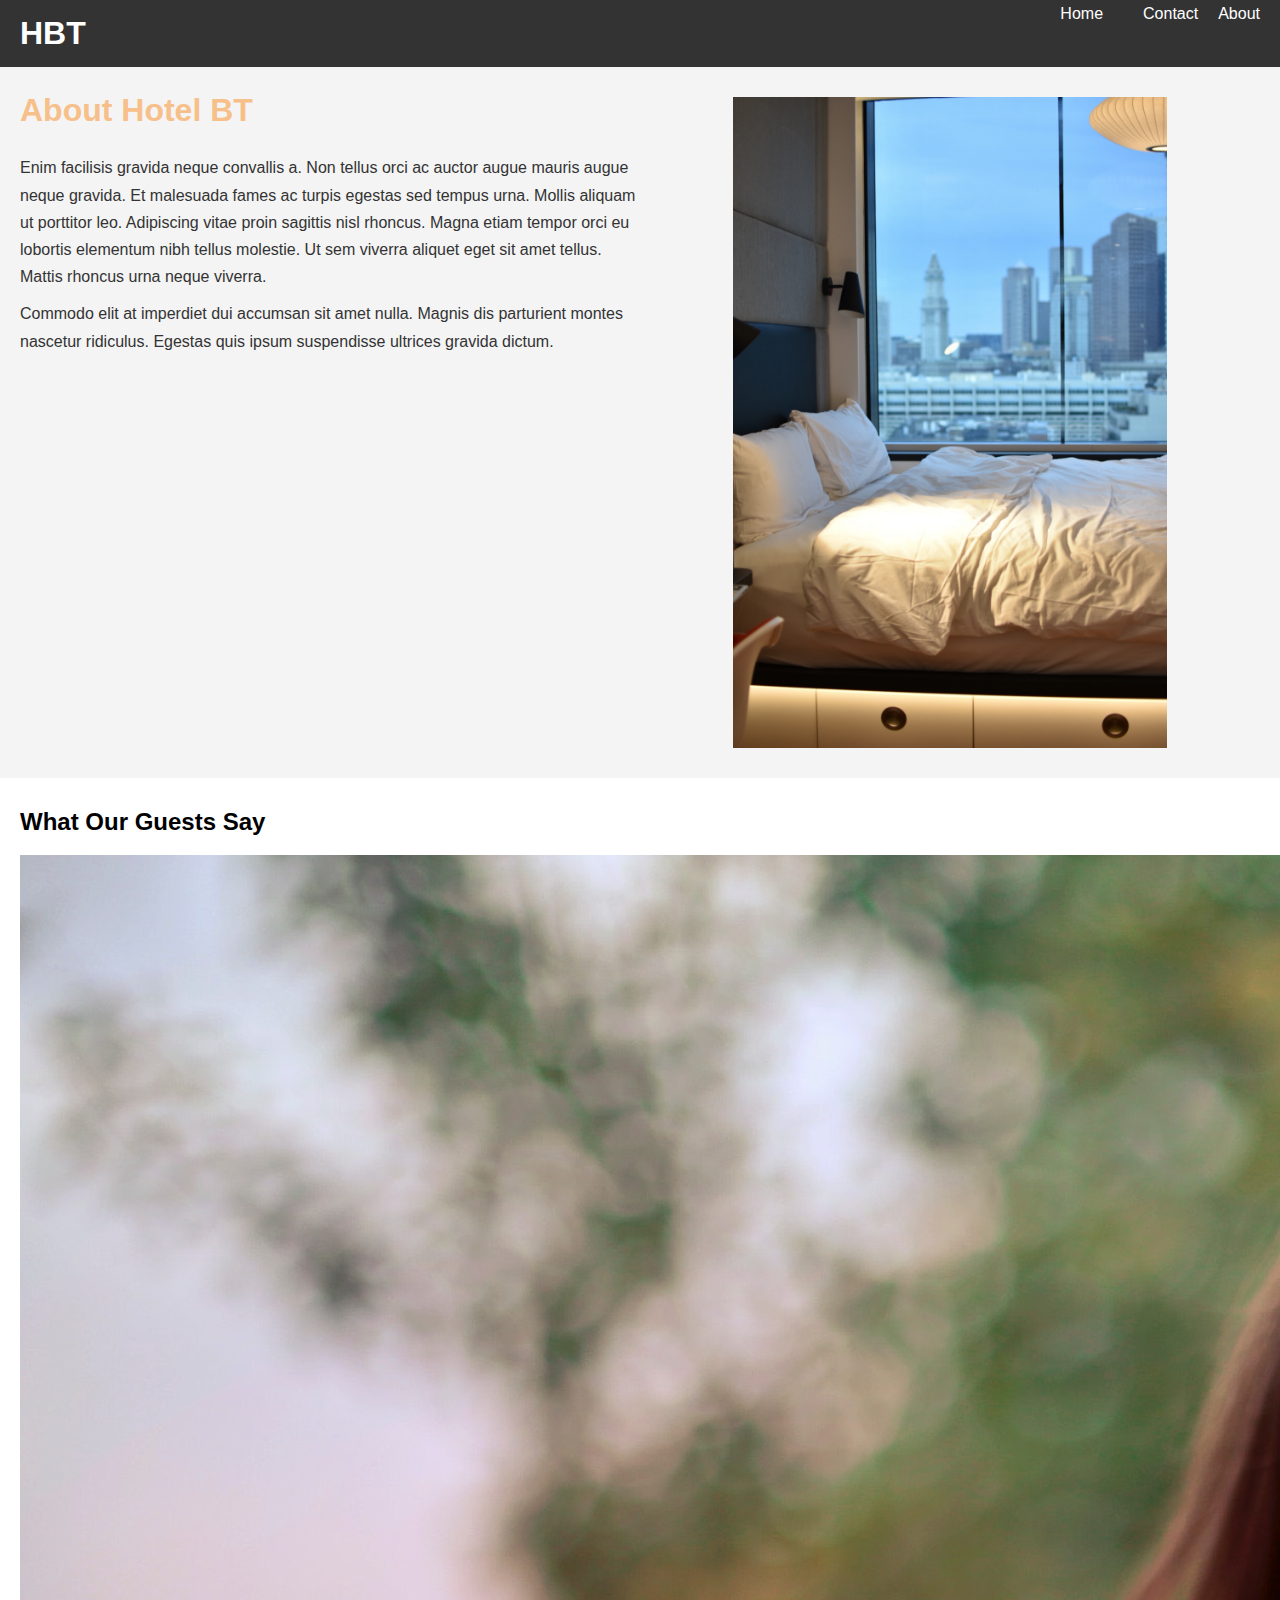
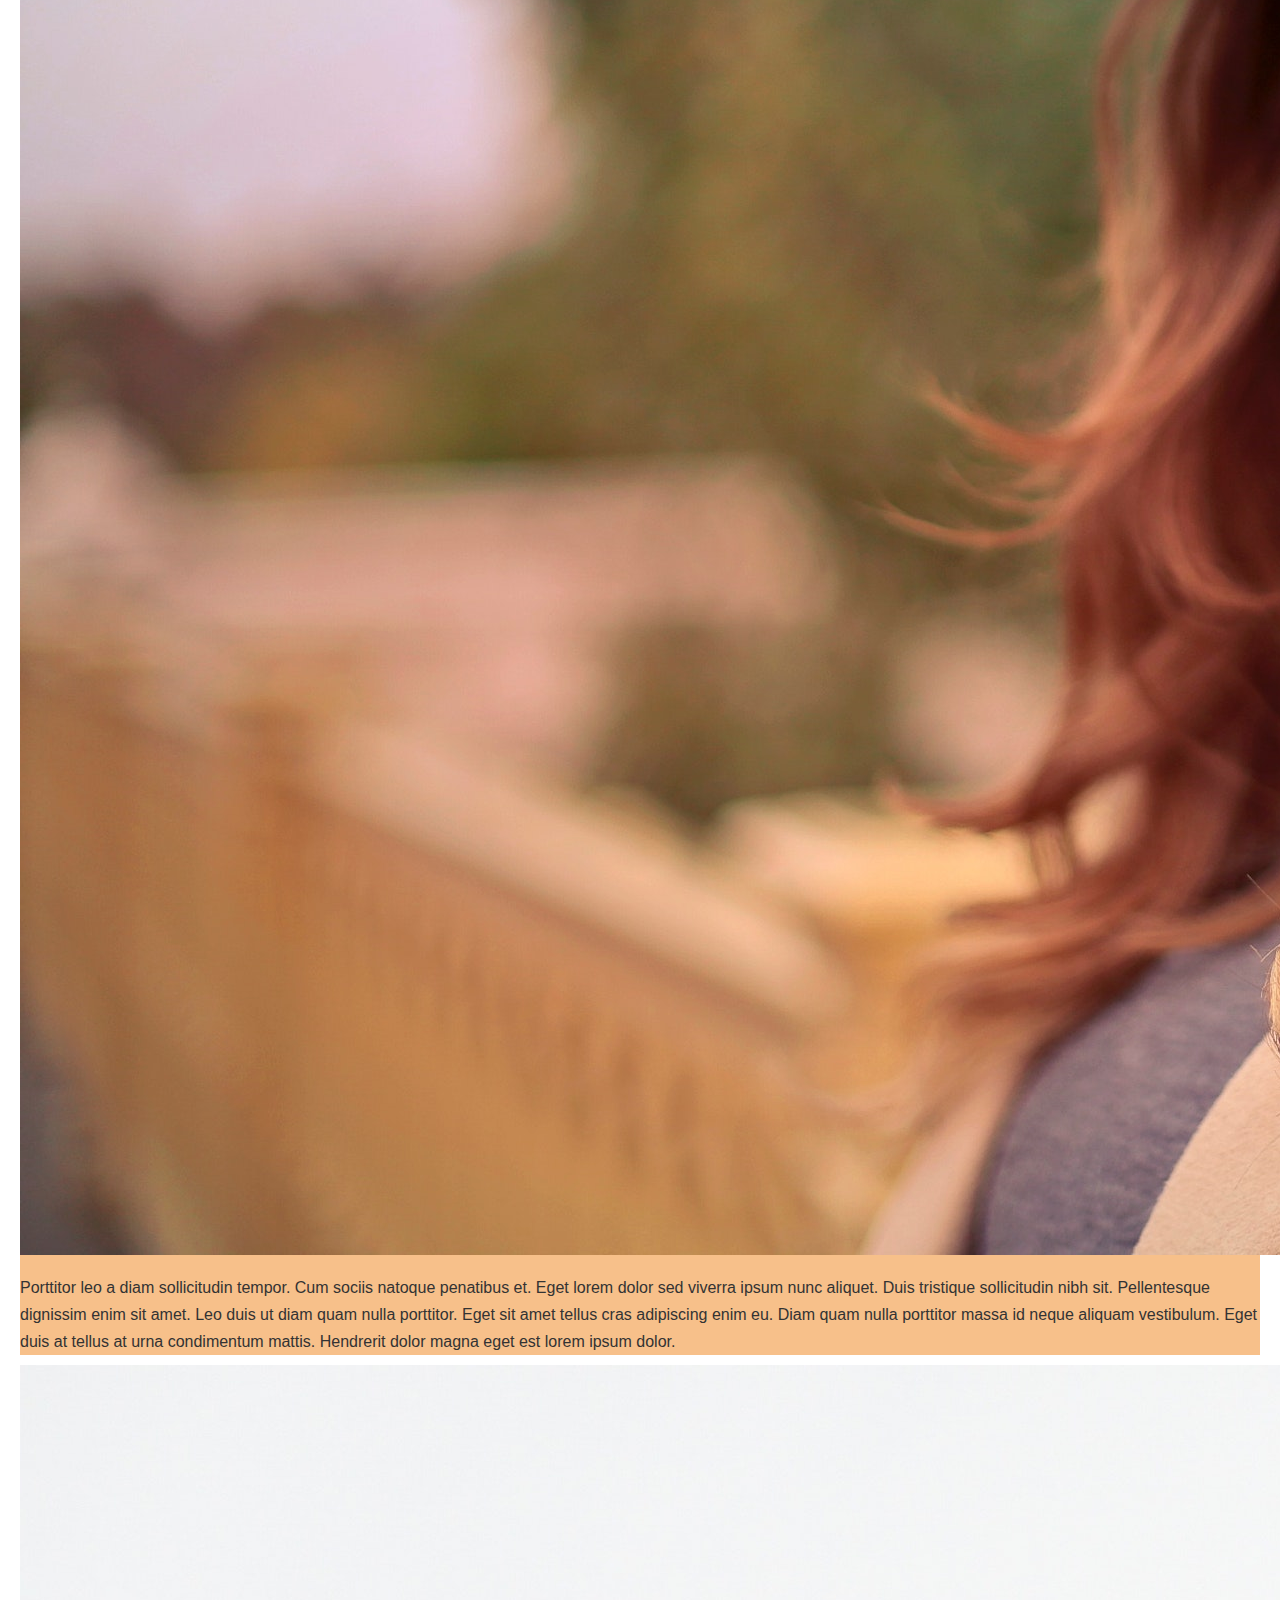
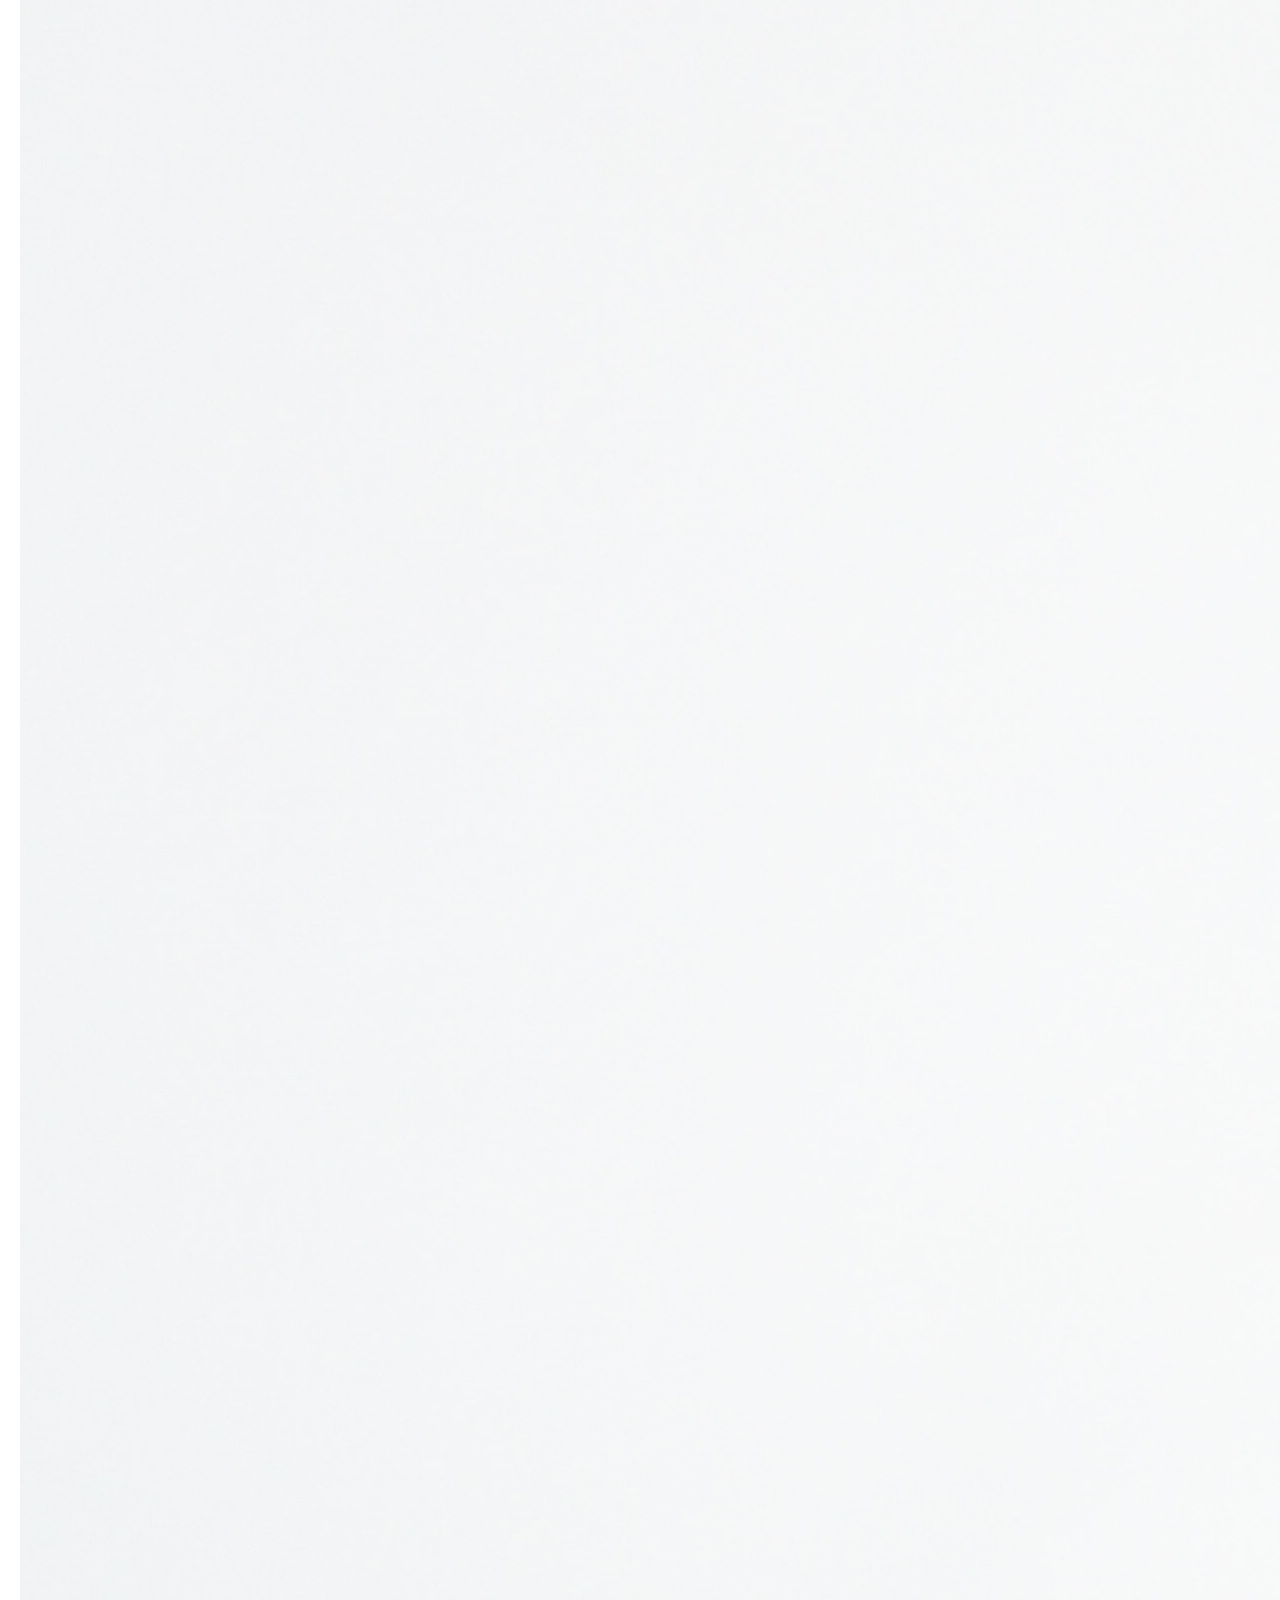
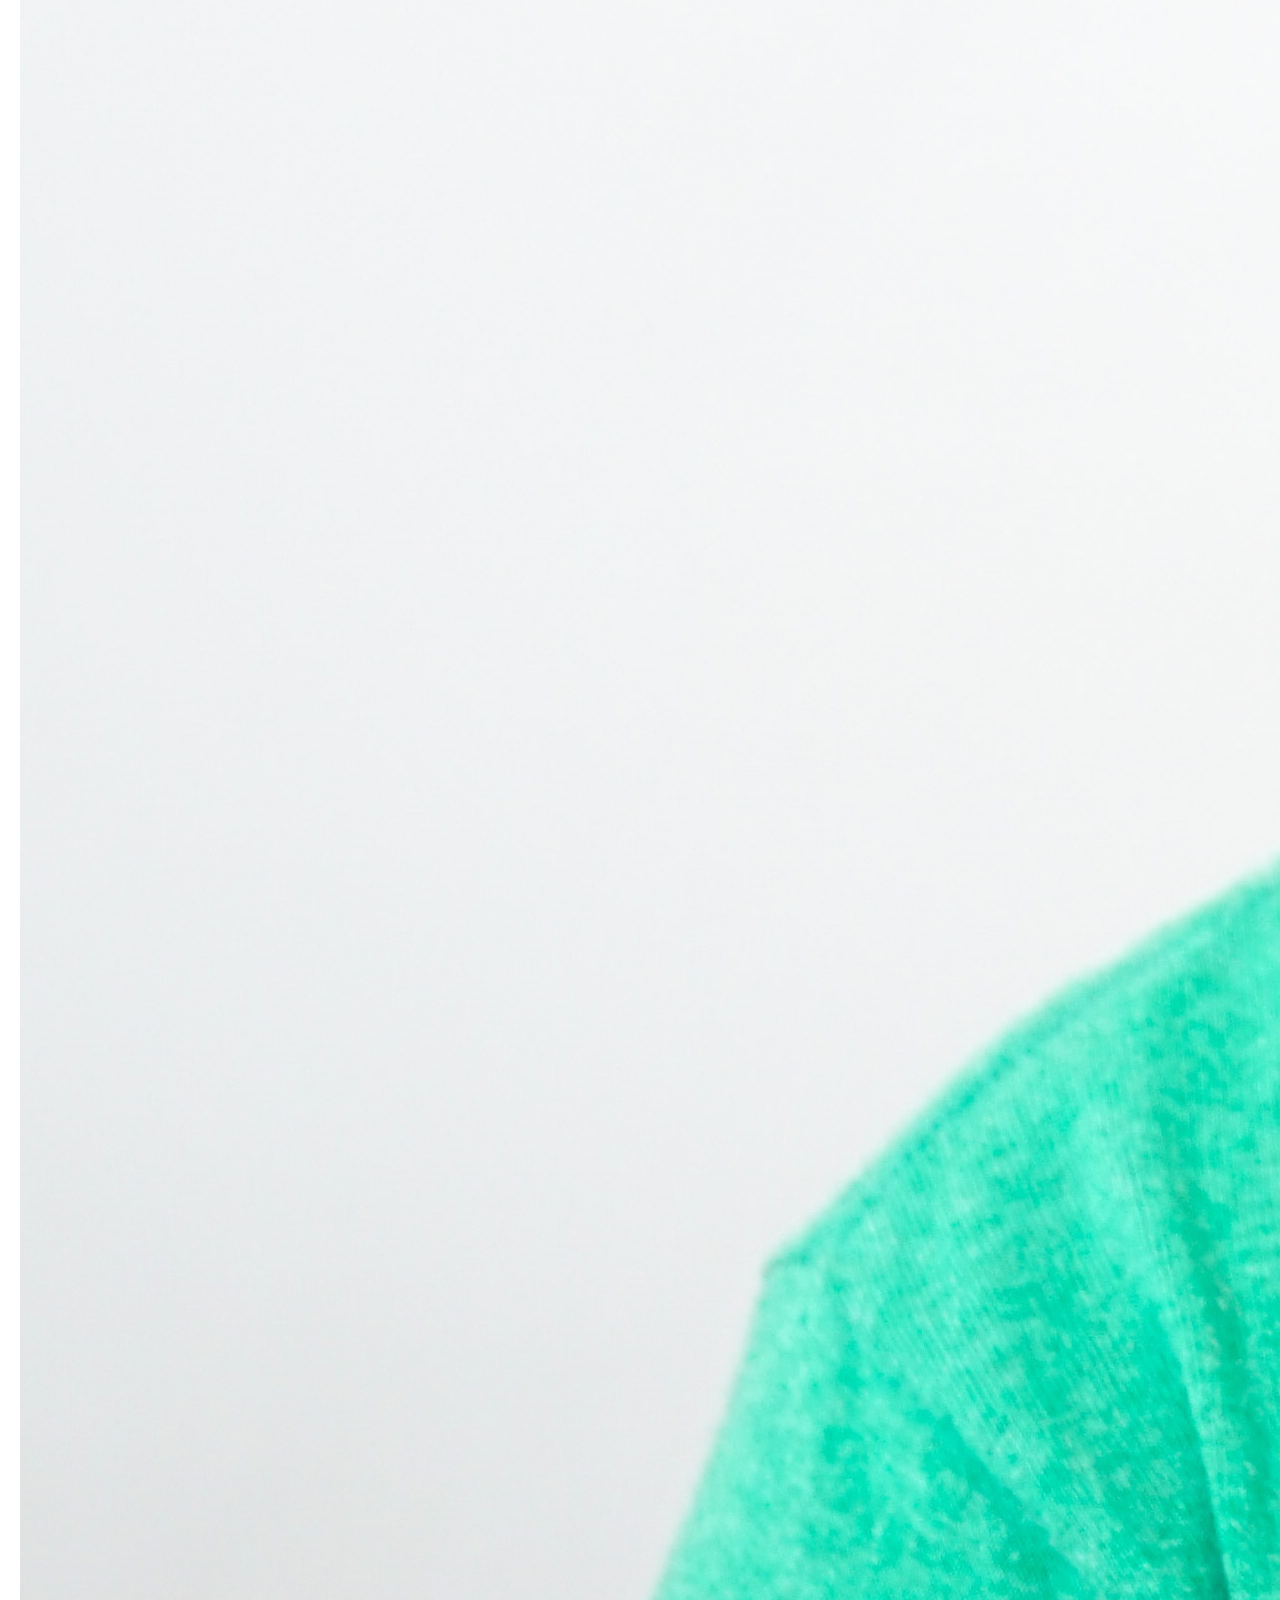
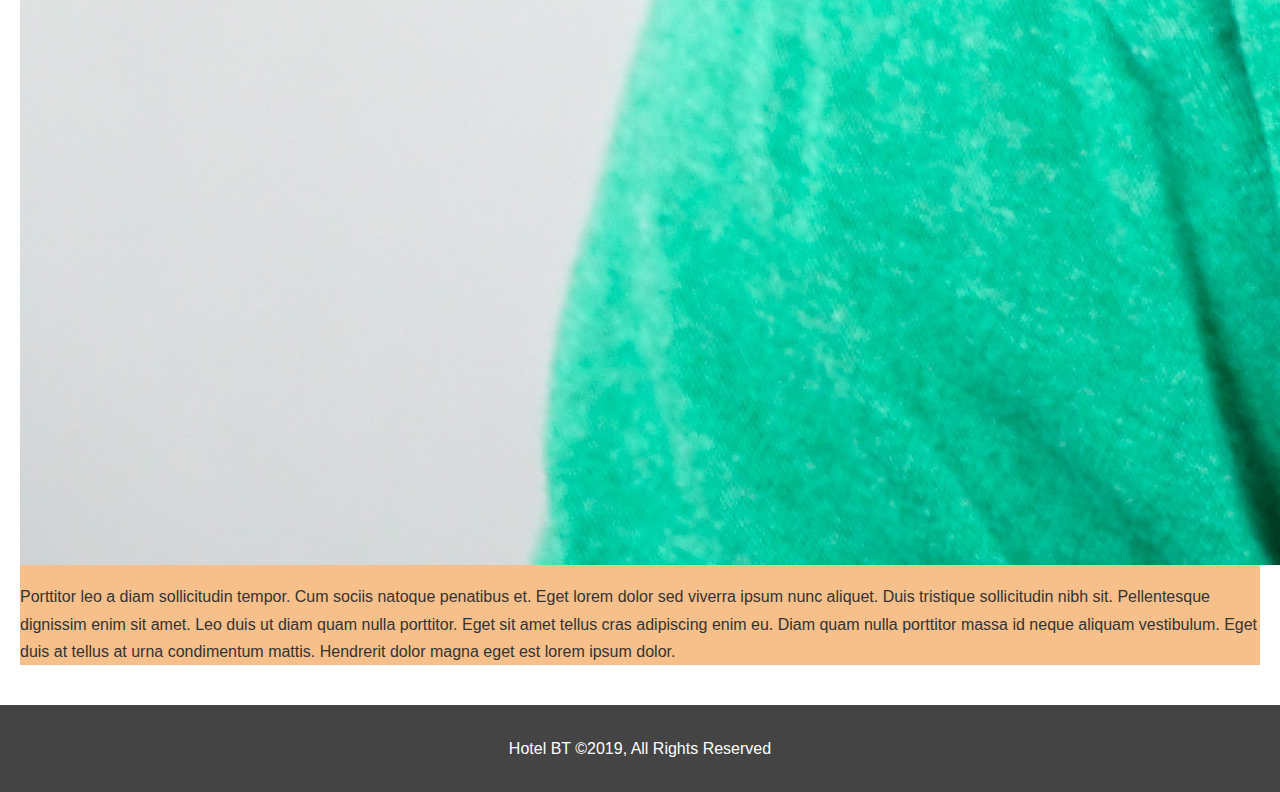
<file: about.html>
<!DOCTYPE html>
<html lang="en">
<head>
    <meta charset="UTF-8">
    <meta name="viewport" content="width=device-width, initial-scale=1.0">
    <meta name="description" content="Welcome to the most extraordinary hotel in Boston Massachusetts">
    <meta name="keywords" content="hotel,boston hotel, new england hotel">
    
    <link rel="stylesheet" href="css/style.css">


    <meta http-equiv="X-UA-Compatible" content="ie=edge">
    <title>Hotel BT | About</title>
</head>
<body>
<header>
<nav id="navbar">
<div class="container">
<h1 class="logo"><a href="index.html"></a>HBT</h1>
<ul>
    <li><a href="index.html">Home</a></li>
    <li<a class="current"
     href="about.html">About</a></li>
    <li><a href="contact.html">Contact</a></li>

</ul>
</div>
</nav>
<section id="about-info" class="bg-light py-3" >
    <div class="container">
        <div class="info-left">
<h1 class="l-heading"><span class="text-primary">About Hotel BT</span></h1>
<p>Enim facilisis gravida neque convallis a. Non tellus orci ac auctor augue mauris augue neque gravida. Et malesuada fames ac turpis egestas sed tempus urna. Mollis aliquam ut porttitor leo. Adipiscing vitae proin sagittis nisl rhoncus. Magna etiam tempor orci eu lobortis elementum nibh tellus molestie. Ut sem viverra aliquet eget sit amet tellus. Mattis rhoncus urna neque viverra.</p>
<p>Commodo elit at imperdiet dui accumsan sit amet nulla. Magnis dis parturient montes nascetur ridiculus. Egestas quis ipsum suspendisse ultrices gravida dictum.</p>
        </div>

    <div class="info-right">
    <img src="./img/photo-2.jpg" alt="hotel">
    </div>
    </div>
</section>
<div class="clr"></div>

<section id="testimonials" class="py-3">
<div class="container">
<h2 class="l-heading">What Our Guests Say</h2>
<div class="testimonial bg-primary">
<img src="./img/person-1.jpg" alt="Samantha">
<p>
    Porttitor leo a diam sollicitudin tempor. Cum sociis natoque penatibus et. Eget lorem dolor sed viverra ipsum nunc aliquet. Duis tristique sollicitudin nibh sit. Pellentesque dignissim enim sit amet. Leo duis ut diam quam nulla porttitor. Eget sit amet tellus cras adipiscing enim eu. Diam quam nulla porttitor massa id neque aliquam vestibulum. Eget duis at tellus at urna condimentum mattis. Hendrerit dolor magna eget est lorem ipsum dolor. 
</p>
</div>

<div class="testimonial bg-primary">
        <img src="./img/person-2.jpg" alt="james">
        <p>
                Porttitor leo a diam sollicitudin tempor. Cum sociis natoque penatibus et. Eget lorem dolor sed viverra ipsum nunc aliquet. Duis tristique sollicitudin nibh sit. Pellentesque dignissim enim sit amet. Leo duis ut diam quam nulla porttitor. Eget sit amet tellus cras adipiscing enim eu. Diam quam nulla porttitor massa id neque aliquam vestibulum. Eget duis at tellus at urna condimentum mattis. Hendrerit dolor magna eget est lorem ipsum dolor. 
        </p>
        </div>
</div>
</section>

<footer id="main-footer">
<p>Hotel BT &copy;2019, All Rights Reserved</p>

</footer>
</body>
</html>
</file>
<file: css/style.css>
/* Reset */
* {
    margin: 0;
    padding: 0;
    box-sizing: border-box;
}
/* Main Styling */
html,body {
    font-family: 'Segoe UI', Tahoma, Geneva, Verdana, sans-serif;
    line-height: 1.7em;

}
a {
    color:#333;
    text-decoration: none;

}
h1,h2,h3{
    padding-bottom: 20px;
}
p {
margin: 10px 0;
}
/* Utility Classes */
.container{
    margin:auto;
    max-width: width 110px;
    overflow:auto;
    padding:0 20px;
}
 .text-primary {
     color: #f7c08a;

}
.text-primary h1{
    color:black;
}
.lead{
    font-size:20px;
}
.btn{
    display:inline-block;
    font-size:18px;
    color:#fff;
    background: #333;
    padding:13px 20px;
    border:none;
    cursor:pointer;
}
.btn:hover{
    background:#f7c08a;
    color:#333;
}
 .btn-light {
 background:#ffff;
 color: #333;
}
.bg-dark{
    background:#333;
    color:#fff;
}
.bg-light{
    background: #f4f4f4;
    color:#333;
}
.bg-primary{

    background:#f7c08a;
    color:#333;

}
.clr{
    clear: both;
}
/* Padding */
.py-1{padding: 10px 0;}
.py-2{padding: 20px 0;}
.py-3{padding:30px 0;}
/* Navbar */
#navbar{
    background:#333 ;
    color:#fff ;
    overflow: auto;
}
#navbar a {
    color: white;
}
#navbar h1{
    float: left;
    padding-top: 20px;
}
#navbar ul{
    list-style: none;
    float: right;
}
#navbar ul li{
    float: left;

}
#navbar ul li a {
    display: black;
    padding: 20px;
    text-align:center;

}
#navbar ul li a:hover, 
#navbar ul a.current  {
    background: #444;
    color:#f7c08a;
}
/* Showcase */
#showcase{
    background: url('../img/showcase.jpg') no-repeat
    center center/cover;
    height:600px;


}
#showcase .showcase-content{
    color:#fff;
    text-align: center;
    padding-top:170px;
}
#showcase .showcase-content h1{
    font-size:60px;
    line-height:1.2em;


}
#showcase .showcase-content p{
padding-bottom: 20px;
line-height:1.7em;

}
/* Home Info */
#home-info{
    height: 400px;
}
#home-info .info-img{
    float:left;
    width:50%;
    background:url('../img/photo-one.jpg')  no-repeat;
    min-height: 100%;
}
#home-info .info-content{
    float:right;
    width:50%;
    height:100%;
    text-align:center;
    padding:50px 30px;
    overflow: hidden;
}
#home-info .info-content p{
    padding-bottom: 30px;
}
/* Features */
.box{
    float: left;
    width: 33.3%;
    padding: 50px;
    text-align: center;
}
.box i {
    margin-bottom: 10px;
}
/*About Info */
#about-info .info-right{
float:right;
width:50%;
min-height:100%;
}
#about-info .info-right img{
    display:block;
    margin:auto;
    width:70%;
}
#about-info .info-left{
    float:left;
    width:50%;
    min-height: 100%;
}
/* Features */
#main-footer{
    text-align:center;
    background:#444;
    color:#fff;
    padding:20px;
}
</file>
